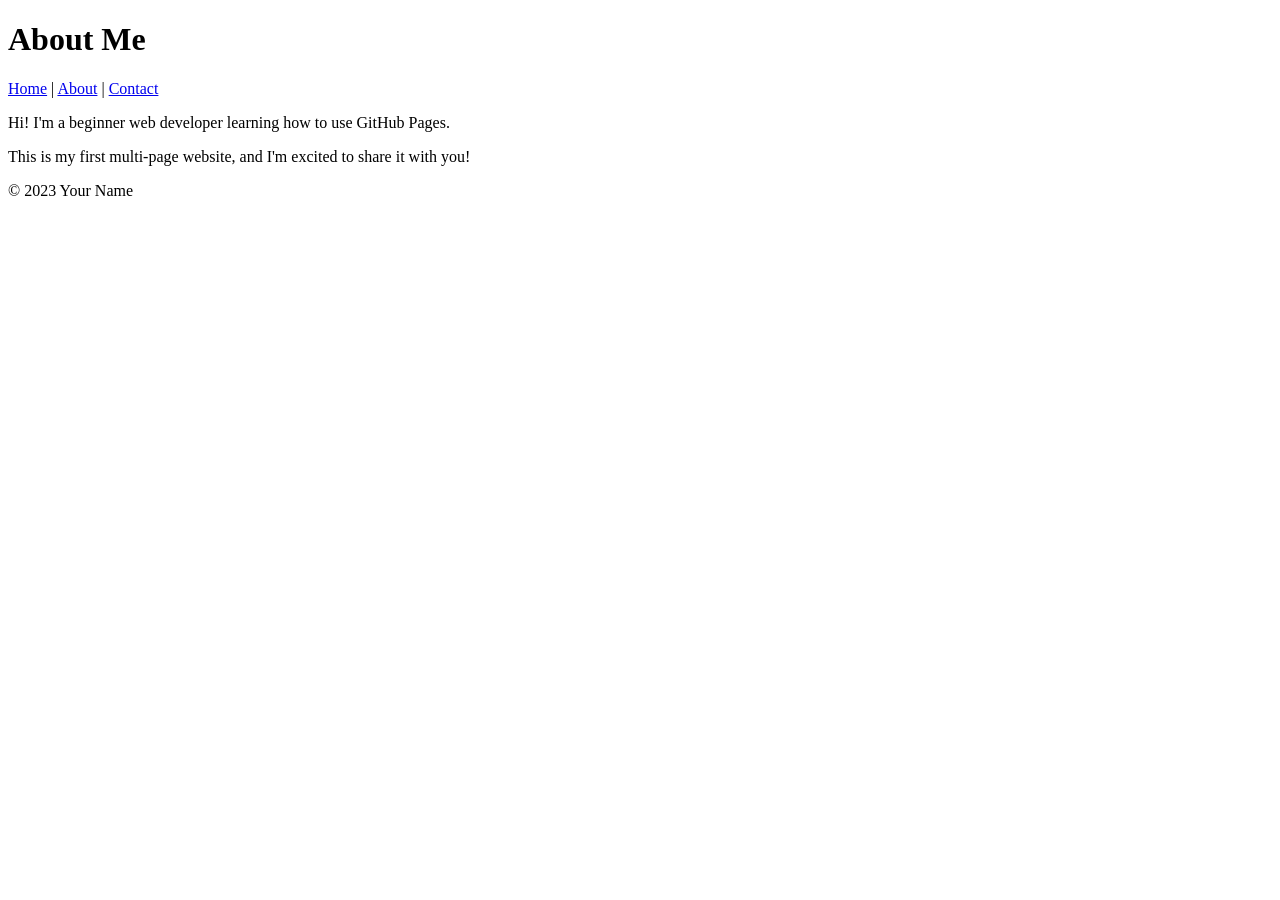
<file: About.html>
<!DOCTYPE html>

<html lang="en">

<head>

<meta charset="UTF-8">

<meta name="viewport" content="width=device-width, initial-scale=1.0">

<title>About Me</title>

</head>

<body>

<header>

<h1>About Me</h1>

<nav>

<a href="index.html">Home</a> |

<a href="about.html">About</a> |

<a href="contact.html">Contact</a>

</nav>

</header>


<main>

<p>Hi! I'm a beginner web developer learning how to use GitHub Pages.</p>

<p>This is my first multi-page website, and I'm excited to share it with you!</p>

</main>


<footer>

<p>&copy; 2023 Your Name</p>

</footer>

</body>

</html>
</file>
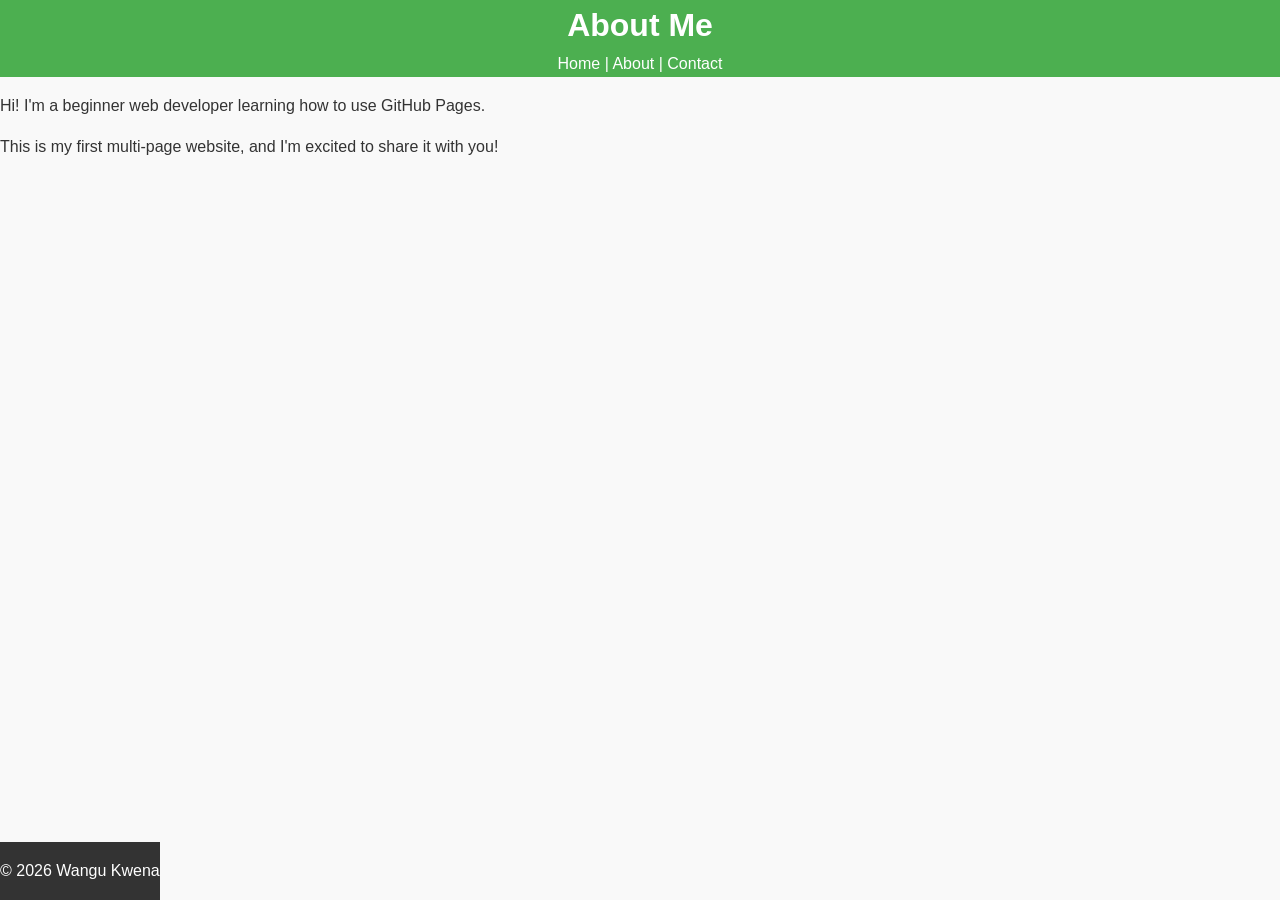
<file: about.html>
<!DOCTYPE html>

<html lang="en">

<link rel="stylesheet" href="styles.css">

<meta charset="UTF-8">

<meta name="viewport" content="width=device-width, initial-scale=1.0">

<title>About Me</title>

</head>

<body>

<header>

<h1>About Me</h1>

<nav>

<a href="index.html">Home</a> |

<a href="about.html">About</a> |

<a href="contact.html">Contact</a>

</nav>

</header>


<main>

<p>Hi! I'm a beginner web developer learning how to use GitHub Pages.</p>

<p>This is my first multi-page website, and I'm excited to share it with you!</p>

</main>


<footer>

<p>&copy; 2026 Wangu Kwena</p>

</footer>

</body>

</html>
</file>
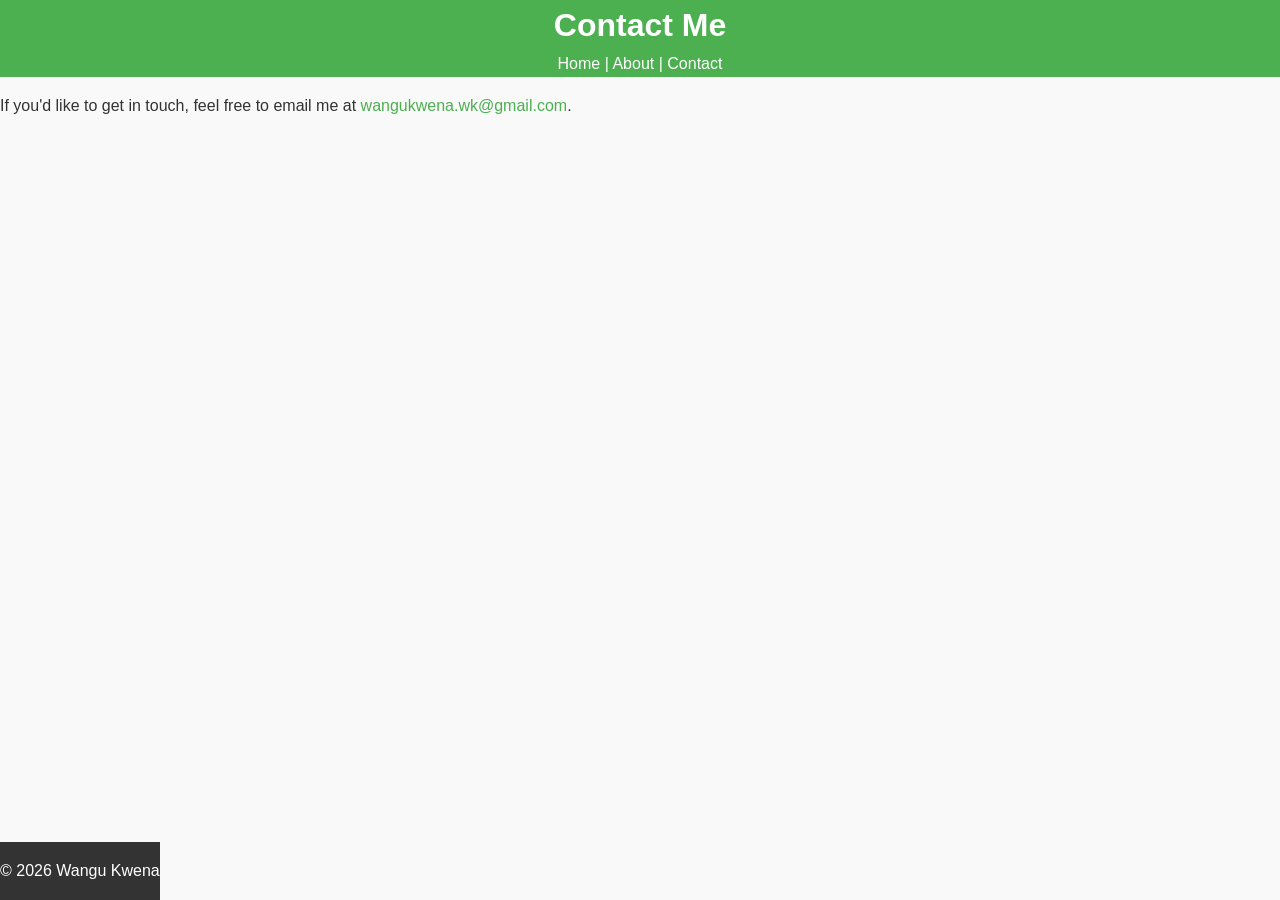
<file: contact.html>
<!DOCTYPE html>

<html lang="en">

<link rel="stylesheet" href="styles.css">

<meta charset="UTF-8">

<meta name="viewport" content="width=device-width, initial-scale=1.0">

<title>Contact Me</title>

</head>

<body>

<header>

<h1>Contact Me</h1>

<nav>

<a href="index.html">Home</a> |

<a href="about.html">About</a> |

<a href="contact.html">Contact</a>

</nav>

</header>


<main>

<p>If you'd like to get in touch, feel free to email me at <a href="mailto:wangukwena.wk@gmail.com">wangukwena.wk@gmail.com</a>.</p>

</main>


<footer>

<p>&copy; 2026 Wangu Kwena</p>

</footer>

</body>

</html>
</file>
<file: styles.css>
body { 

    font-family: Arial, sans-serif; 

    color: #333; 

    background-color: #f9f9f9; 

    margin: 0; 

    padding: 0; 

    line-height: 1.6; 

} 

header { 

    background-color: #4CAF50; 

    color: white; 

    padding: 20 px; 

    text-align: center; 

} 

 

header h1 { 

    margin: 0; 

} 

 

nav a { 

    color: white; 

    text-decoration: none; 

    margin: 0 10 px; 

} 

 

nav a:hover { 

    text-decoration: underline; 

} 

main { 

    padding: 20 px; 

    max-width: 800 px; 

    margin: 0 auto; 

} 

 

main img { 

    max-width: 100 % ; 

    height: auto; 

    display: block; 

    margin: 20 px 0; 

} 

footer { 

    background-color: #333; 

    color: white; 

    text-align: center; 

    padding: 10 px; 

    position: fixed; 

    bottom: 0; 

    width: 100 %; 

} 

p { 

    font-size: 1.1 em; 

} 

 

a { 

    color: #4CAF50; 

    text-decoration: none; 

} 

 

a:hover { 

    text-decoration: underline;

img { 

    border: 5 px solid #4CAF50; 

    border-radius: 10 px; 

} 

main a[href^="mailto:"] { 

    color: #ff5722; 

    font-weight: bold; 

}
</file>
